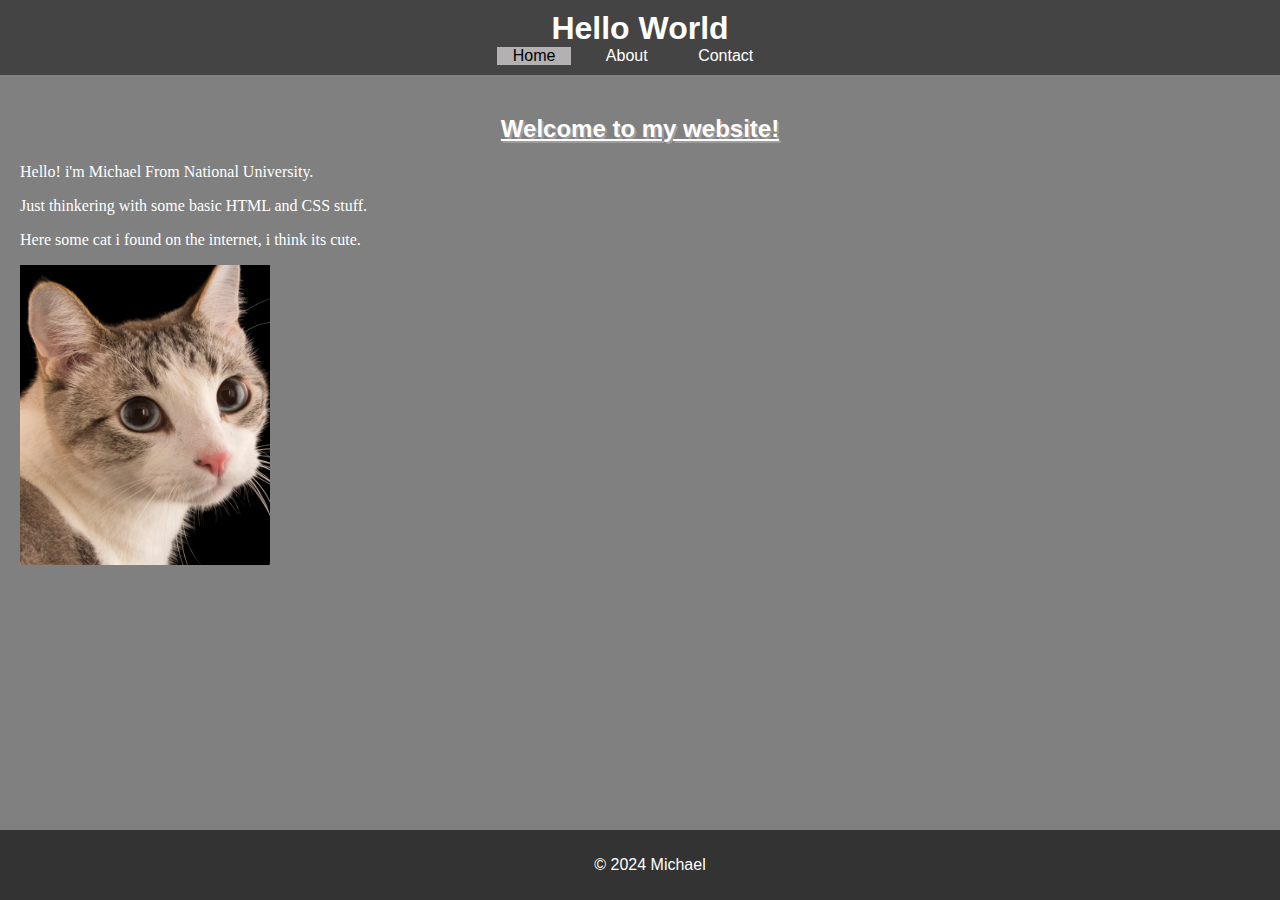
<file: index.html>
<!DOCTYPE html>
<html lang="en">
<head>
    <meta charset="UTF-8">
    <meta name="viewport" content="width=device-width, initial-scale=1.0">
    <title>Hello!</title>
    <link rel="stylesheet" href="styles.css"> <!-- Link to CSS for styling -->
</head>
<body>
    <!-- Header Section -->
    <header>
        <h1>Hello World</h1>
        <nav>
            <ul>
                <li><a class="active" href="index.html">Home</a></li>
                <li><a href="about.html">About</a></li>
                <li><a href="contact.html">Contact</a></li>
            </ul>
        </nav>
    </header>

    <!-- Main Content -->
    <main>
        <h2>Welcome to my website!</h2>
        <div class="text">
            <P>Hello! i'm Michael From National University.</P>
            <P>Just thinkering with some basic HTML and CSS stuff.</P>
            <P>Here some cat i found on the internet, i think its cute.<P>
	    </div>
         <img src="images/NationalGeographic_2572187_3x4.avif" alt="Cat" style="width:250px;height:300px;">
    </main>

    <!-- Footer Section -->
    <footer>
        <p>&copy; 2024 Michael</p>
    </footer>
</body>
</html>
</file>
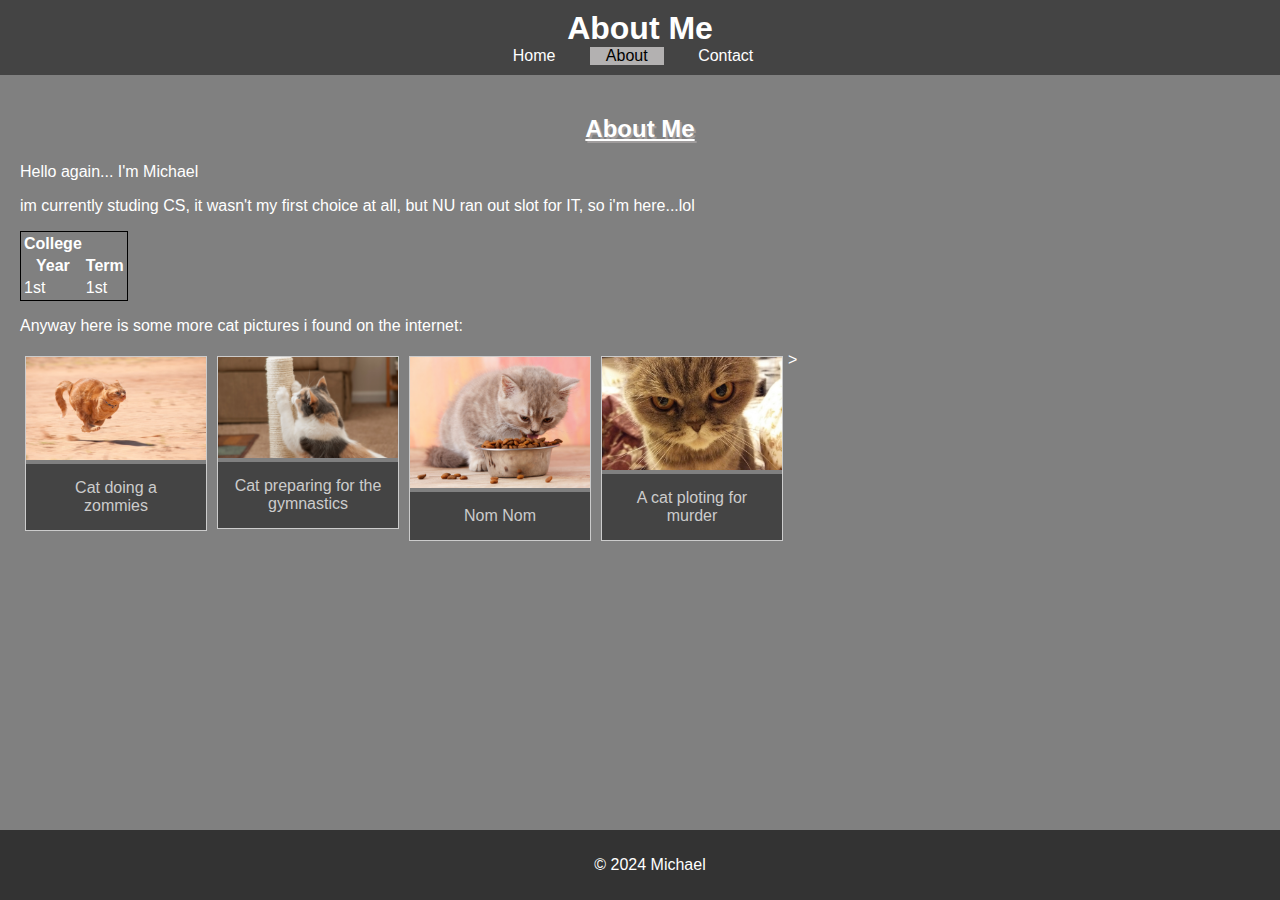
<file: about.html>
<!DOCTYPE html>
<html lang="en">
<head>
    <meta charset="UTF-8">
    <meta name="viewport" content="width=device-width, initial-scale=1.0">
    <title>About Michael</title>
    <link rel="stylesheet" href="styles.css">
</head>
<body>
    <header>
        <h1>About Me</h1>
        <nav>
            <ul>
                <li><a href="index.html">Home</a></li>
                <li><a class="active" href="about.html">About</a></li>
                <li><a href="contact.html">Contact</a></li>
            </ul>
        </nav>
    </header>
    <main>
        <h2>About Me</h2>
        <p>Hello again... I'm Michael</p>
        <p>im currently studing CS, it wasn't my first choice at all, but NU ran out slot for IT, so i'm here...lol</p>
        <table id="stats">
          <tr>
            <th>College</th>
          </tr>
          <tr>
            <th>Year</th>
            <th>Term</th>
          </tr>
          <tr>
            <td>1st</td>
            <td>1st</td>
          </tr>
        </table>
        <p>Anyway here is some more cat pictures i found on the internet:</p>
        <!--Gallery-->>
        <div class="gallery">
            <a target="_blank" href="https://dnl7t01l0fo05.cloudfront.net/wp-content/uploads/2016/05/crazy-running-cat-1.jpg">
              <img src="images/zommies.jpg" alt="Cinque Terre" width="600" height="400">
            </a>
            <div class="desc">Cat doing a zommies</div>
          </div>
          
          <div class="gallery">
            <a target="_blank" href="https://happypuppytips.com/how-to-cut-out-your-cats-clawing-habit-%EF%BF%BC/">
              <img src="images/gymnastics.png" alt="Forest" width="600" height="400">
            </a>
            <div class="desc">Cat preparing for the gymnastics</div>
          </div>
          
          <div class="gallery">
            <a target="_blank" href="https://www.hirerush.com/blog/how-to-take-care-of-a-kitten/">
              <img src="images/nomnom.jpg" alt="Northern Lights" width="600" height="400">
            </a>
            <div class="desc">Nom Nom</div>
          </div>
          
          <div class="gallery">
            <a target="_blank" href="https://www.pinterest.com/pin/583216220473760753/">
              <img src="images/ragey.jpg" alt="Mountains" width="600" height="400">
            </a>
            <div class="desc">A cat ploting for murder</div>
          </div>
          <br><br>
    </main>
    <footer>
        <p>&copy; 2024 Michael</p>
    </footer>
</body>
</html>
</file>
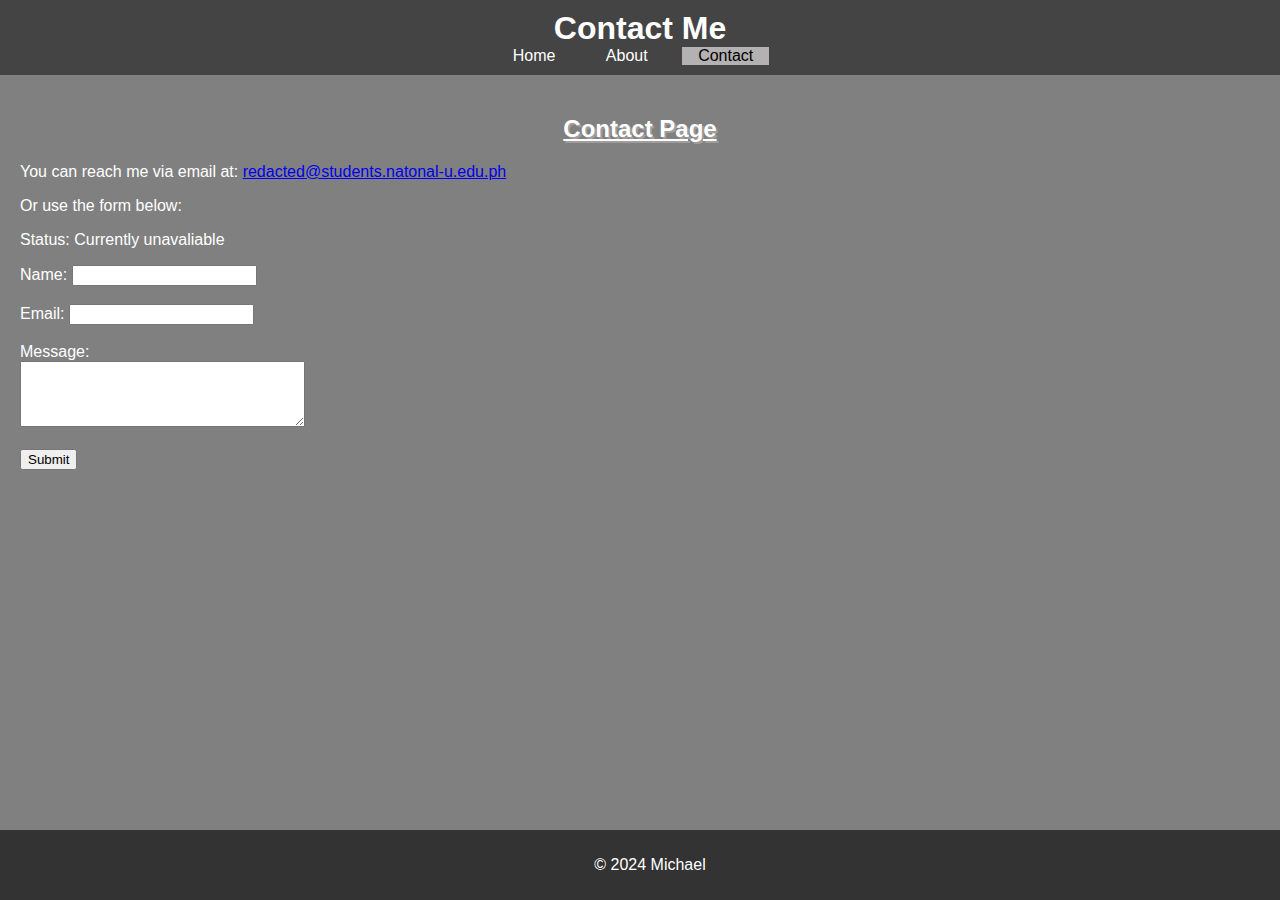
<file: contact.html>
<!DOCTYPE html>
<html lang="en">
<head>
    <meta charset="UTF-8">
    <meta name="viewport" content="width=device-width, initial-scale=1.0">
    <title>Contact Michael</title>
    <link rel="stylesheet" href="styles.css">
</head>
<body>
    <header>
        <h1>Contact Me</h1>
        <nav>
            <ul>
                <li><a href="index.html">Home</a></li>
                <li><a href="about.html">About</a></li>
                <li><a class="active" href="contact.html">Contact</a></li>
            </ul>
        </nav>
    </header>
    <main>
        <h2>Contact Page</h2>
        <p>You can reach me via email at: <a href="mailto:redacted@students.natonal-u.edu.ph">redacted@students.natonal-u.edu.ph</a></p>
        <p>Or use the form below:</p>
        <p>Status: Currently unavaliable</p>
	    <form action="/submit" method="post">
            <label for="name">Name:</label>
            <input type="name" id="name" name="name">
            <br><br>
    		<label for="email">Email:</label>
    		<input type="email" id="email" name="email">
            <br><br>
		    <label for="message">Message:</label><br>
    		<textarea id="message" name="message" cols="33" rows="4"></textarea>
            <br></br>
    		<button type="submit">Submit</button>
	</form>
    </main>
    <footer>
        <p>&copy; 2024 Michael</p>
    </footer>
</body>
</html>
</file>
<file: styles.css>
/* General Styles */
body {
    font-family: Arial, sans-serif;
    margin: 0;
    padding: 0;
    background-color: gray;
}

/* Header */
header {
    background-color: #444;
    color: white;
    padding: 10px;
    text-align: center;
}

header h1 {
    margin: 0;
}

/* Navigation */
nav ul {
    list-style-type: none;
    padding: 0;
    margin: 0;
    background-color: #444;
    overflow: hidden;
}

nav ul li {
    display: inline-block;
    margin-right: 14px;
}

nav ul li a {
    color: white;
    text-decoration: none;
    padding: 14px 16px;
}

nav ul li a:hover {
    text-decoration: underline;
    background-color: #878686;
}

.active {
    background-color: #b3b1b1;
    color: black;
    }

/* Main Content */
main {
    padding: 20px;
    color: white;
}

.status{
    border: #333;
}

#stats {
    border: 1px solid black;
}

.text {
    font-family: Lucida Sans;
}

main h2 {
    text-shadow: 2px 2px #a09d9d;
    color: white;
    font-weight: bold;
    text-decoration: underline;
    text-align: center;
}
/* gallery */
div.gallery {
    margin: 5px;
    border: 1px solid #ccc;
    float: left;
    width: 180px;
  }
  
  div.gallery:hover {
    border: 1px solid #777;
  }
  
  div.gallery img {
    width: 100%;
    height: auto;
  }
  
  div.desc {
    padding: 15px;
    text-align: center;
    background-color: #444;
    color: #ccc;
  }

/* Footer */
footer {
    background-color: #333;
    color: white;
    text-align: center;
    padding: 10px;
    position: absolute;
    bottom: 0;
    width: 100%;
}
</file>
